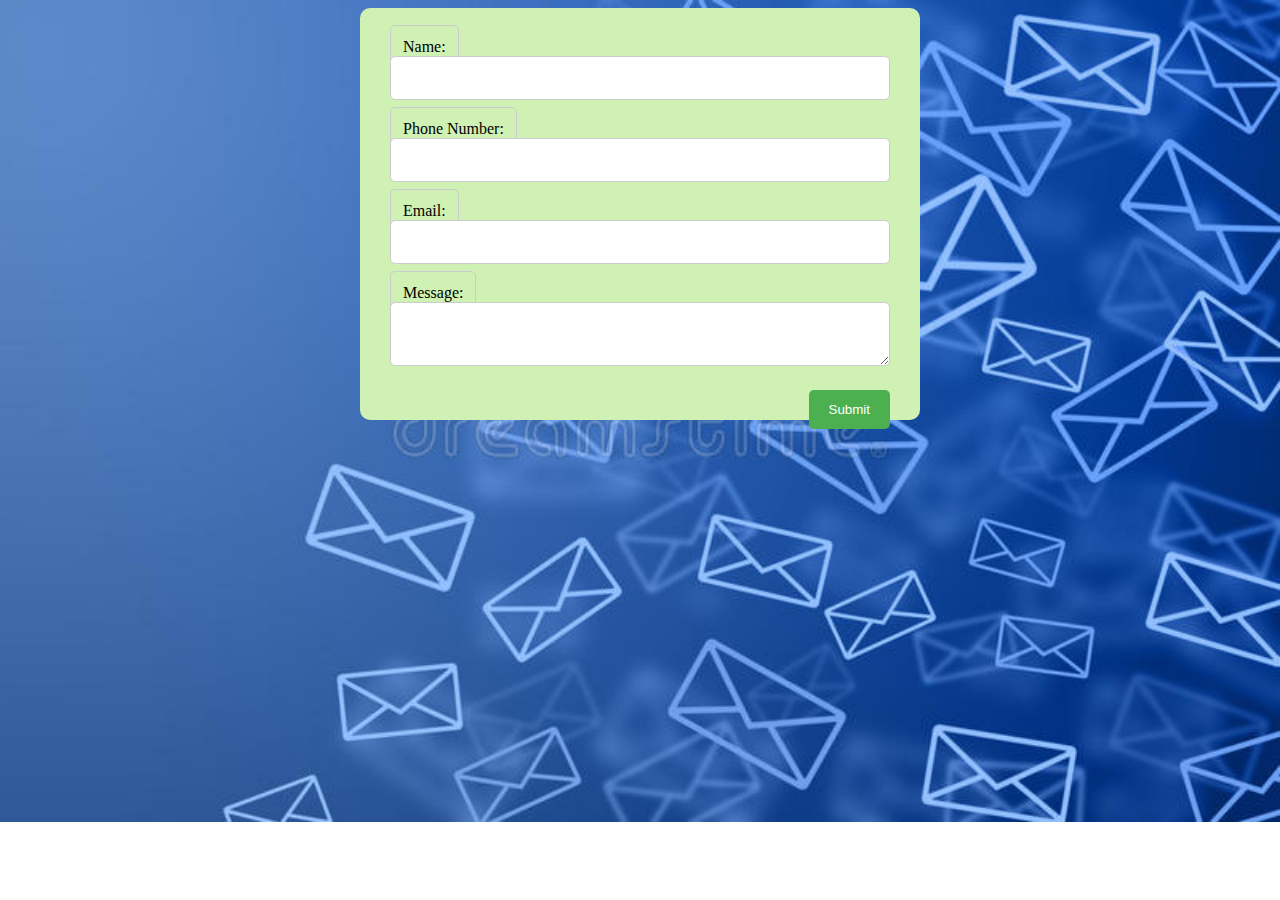
<file: contactme.html>
<!DOCTYPE html>
<html lang="en">
<head>
    <meta charset="UTF-8">
    <meta http-equiv="X-UA-Compatible" content="IE=edge">
    <meta name="viewport" content="width=device-width, initial-scale=1.0">
    <title>Document</title>
    <link rel="stylesheet" href="contactme.css">
</head>
<body>
    <div class="form-container">
        <form action="/" method="post">
          <label for="name">Name:</label>
          <input type="text" id="name" name="name" required>

          <label for="phone">Phone Number:</label>
          <input type="text" id="name" name="name" required>
  
          <label for="email">Email:</label>
          <input type="text" id="email" name="email" required>
  
          <label for="message">Message:</label>
          <textarea id="message" name="message" required></textarea>
  
          <input type="submit" value="Submit">
        </form>
      </div>
    
</body>
</html>
</file>
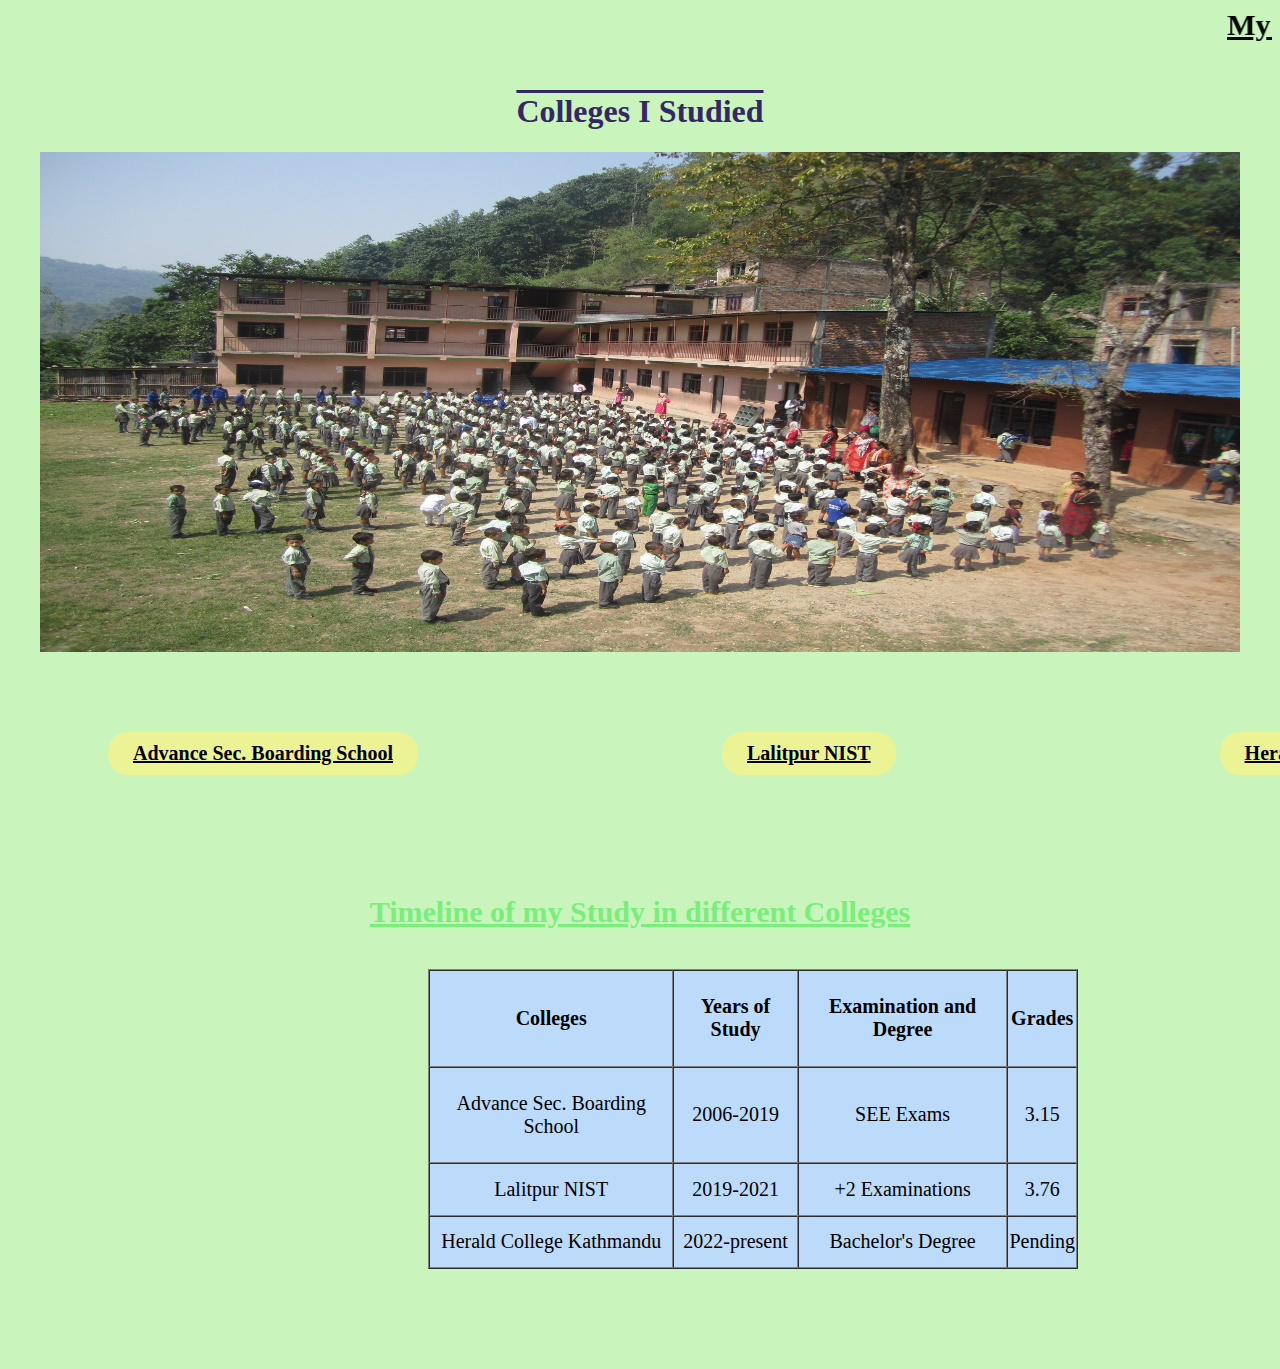
<file: education.html>
</body>
</html>
<!DOCTYPE html>
<html lang="en">
<head>
    <meta charset="UTF-8">
    <meta http-equiv="X-UA-Compatible" content="IE=edge">
    <meta name="viewport" content="width=device-width, initial-scale=1.0">
    <title>Education</title>
    <link rel="stylesheet" href="education.css">
</head>
<body>
<marquee>My Education!</marquee>
<h1>Colleges I Studied</h1>
<div class="college">
<img name="slider" width="1200px" height=500px>
    <script>
        var i=0;
        var images=[];
        var time = 1200;

        images[0] = 'advance.jpg';
        images[1] = 'nist.jpg';
        images[2] = 'herald.jpg';

        function slideshow(){
            document.slider.src = images[i];
            if(i<images.length-1){
               i++;
            }else{
                i=0;
            }

            setTimeout("slideshow()",time);
        }

        window.onload = slideshow;
    
    </script>
    </div>

    <div class="school1">
        <a href="https://www.facebook.com/nepalese.advance/" target="_blank">Advance Sec. Boarding School</a>
    </div>
    <div class="school2">
        <a href="https://patannist.edu.np/" target="_blank">Lalitpur NIST</a>
    </div>
    <div class="school3">
        <a href="https://heraldcollege.edu.np/" target="_blank">Herald College Kathmandu</a>
    </div>
</section>
     <h4>Timeline of my Study in different Colleges</h4>
<table class="table" border="1" cellspacing="0">
    <tr>
        <th>Colleges</th>
        <th>Years of Study</th>
        <th>Examination and Degree</th>
        <th>Grades</th>
    </tr>
    <tr>
        <td>Advance Sec. Boarding School</td>
        <td>2006-2019</td>
        <td>SEE Exams</td>
        <td>3.15</td>
    </tr>
    <tr>
        <td>Lalitpur NIST</td>
        <td>2019-2021</td>
        <td>+2 Examinations</td>
        <td>3.76</td>
    </tr>
    <tr>
        <td>Herald College Kathmandu</td>
        <td>2022-present</td>
        <td>Bachelor's Degree</td>
        <td>Pending</td>
    </tr>
</table>
</body>
</html>
</file>
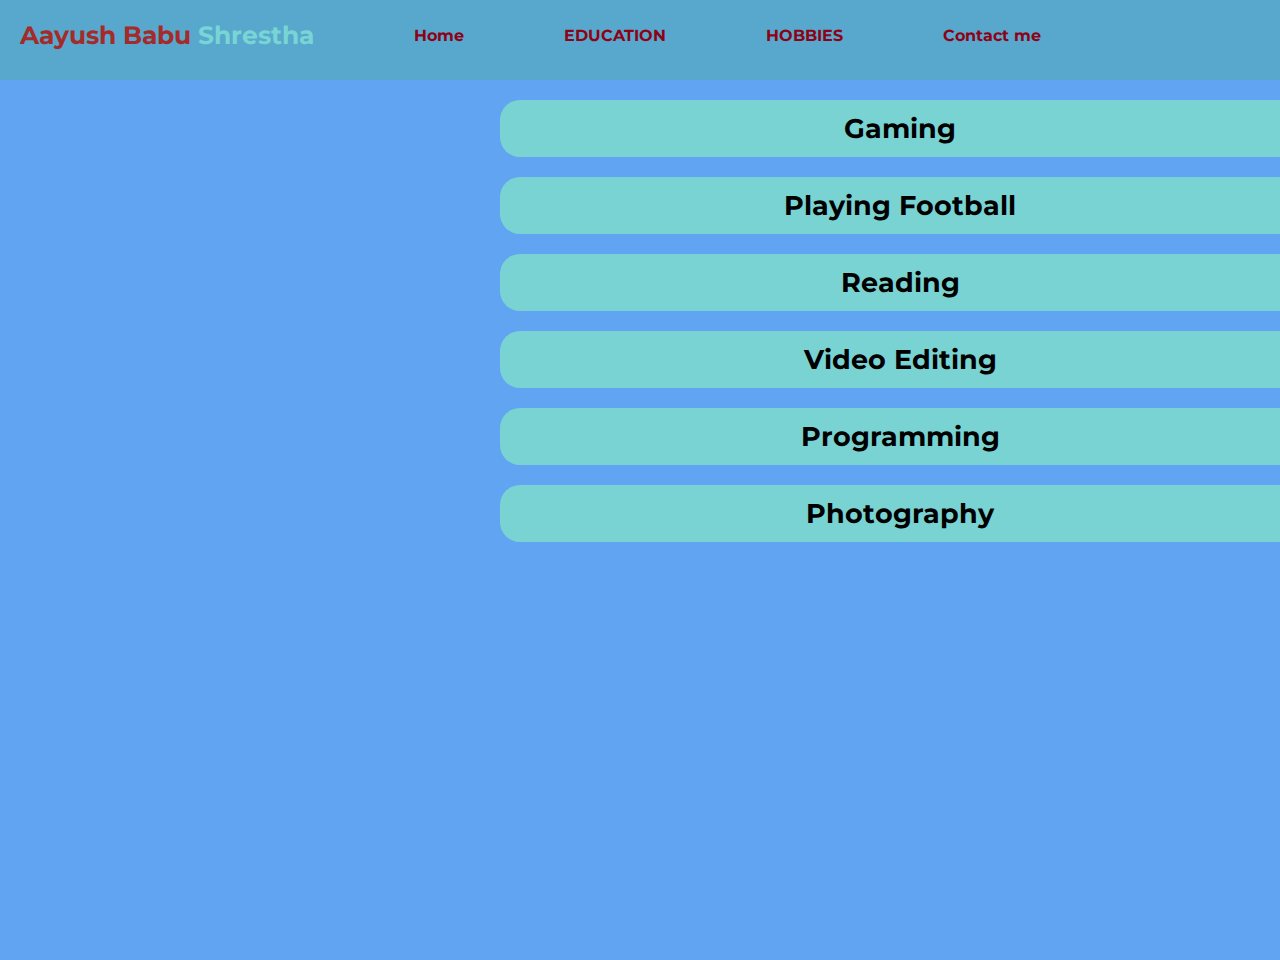
<file: hobbies.html>
<!DOCTYPE html>
<html lang="en">
<head>
    <meta charset="UTF-8">
    <meta http-equiv="X-UA-Compatible" content="IE=edge">
    <meta name="viewport" content="width=device-width, initial-scale=1.0">
    <title>HOBBIES</title>
    <style>
        @import url('https://fonts.googleapis.com/css2?family=Montserrat:wght@300&family=Oswald:wght@500&family=Raleway:wght@300&family=Roboto:wght@300;400&family=Ubuntu:wght@700&display=swap');
        </style>
        <link rel="stylesheet" href="hobbies.css">
</head>
<body>
    <header class="Aayush">
        <nav>
            <h1 class="Name"><span> Aayush Babu </span>Shrestha</h1>
       
     
        <ul>
            <a href="./index.html">Home</a>
        </ul>
        <ul>
            <a href="./Education.html">EDUCATION</a>
        </ul>
        <ul>
            <a href="./Hobbies.html">HOBBIES</a>
        </ul>

<ul>
    <a href="./contactme.html"> Contact me</a>
</ul>
    
    </nav>
</header>
<section class="myintro">
    <button><h1>Gaming</h1></button>
    <button><h1>Playing Football</h1></button>
    <button><h1>Reading</h1></button>
    <button><h1>Video Editing</h1></button>
    <button><h1>Programming</h1></button>
    <button><h1>Photography</h1></button>
</section>
</body>
</html>
</file>
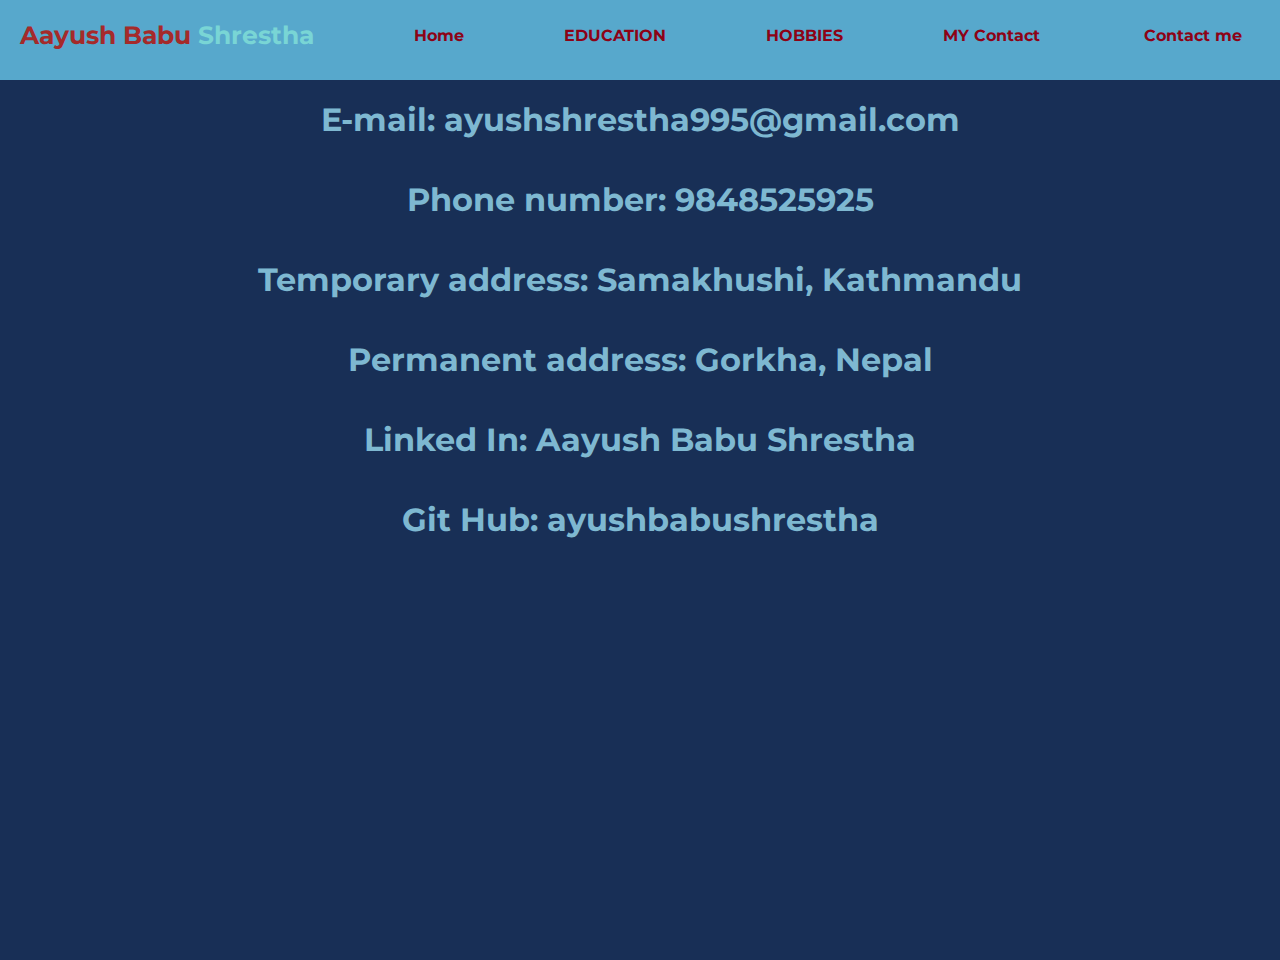
<file: mycontact.html>
<!DOCTYPE html>
<html lang="en">
<head>
    <meta charset="UTF-8">
    <meta http-equiv="X-UA-Compatible" content="IE=edge">
    <meta name="viewport" content="width=device-width, initial-scale=1.0">
    <title>MY CONTACT</title>
</head>
<style>
    @import url('https://fonts.googleapis.com/css2?family=Montserrat:wght@300&family=Oswald:wght@500&family=Raleway:wght@300&family=Roboto:wght@300;400&family=Ubuntu:wght@700&display=swap');
    </style>
    <link rel="stylesheet" href="mycontact.css">
<body>
    <header class="ayush">
        <nav>
            <h1 class="Name"><span> Aayush Babu </span>Shrestha</h1>
       
     
        <ul>
            <a href="index.html">Home</a>
        </ul>
        <ul>
            <a href="./Education.html">EDUCATION</a>
        </ul>
        <ul>
            <a href="./Hobbies.html">HOBBIES</a>
        </ul>
    
<ul>
    <a href="./mycontact.html"> MY Contact</a>
    <ul>
        <a href="./contactme.html"> Contact me</a>
    </ul>
</ul>
    
    </nav>
</header>
<section class="myintro">
    <h1>E-mail: ayushshrestha995@gmail.com</h1>
    <h1>Phone number: 9848525925</h1>
    <h1>Temporary address: Samakhushi, Kathmandu</h1>
    <h1>Permanent address: Gorkha, Nepal</h1>
    <h1>Linked In: Aayush Babu Shrestha</h1>
    <h1>Git Hub: ayushbabushrestha</h1>
</section>
</body>
</html>
</file>
<file: contactme.css>
.form-container {
    width: 500px;
    margin: 0 auto;
    padding: 30px;
    background-color: #cff1b3;
    border-radius: 10px;
  }

  /* Style the labels and inputs */
  label, input[type="text"], textarea {
    font-size: 16px;
    width: 100%;
    padding: 12px;
    margin-bottom: 20px;
    box-sizing: border-box;
    border-radius: 5px;
    border: 1px solid #ccc;
  }

  /* Style the submit button */
  input[type="submit"] {
    background-color: #4CAF50;
    color: white;
    padding: 12px 20px;
    border: none;
    border-radius: 5px;
    cursor: pointer;
    float: right;
  }

  input[type="submit"]:hover {
    background-color: #45a049;
  }
body{
   background-image:url(forcontact.jpg);
   background-repeat: no-repeat;
  background-size: cover;
}
</file>
<file: education.css>
body{
    background-color:rgb(201, 245, 189);
}
marquee{
    position: relative;
    font-weight: bolder;
    text-decoration:underline;
    font-size: 30px;
    color:black;
    overflow: hidden;
    
}
.image1{
    
    width:70%;
    height: 70%;
    position:absolute;
    left: 250px;
    top: 150px;
}
h1{
    position: relative;
    text-align: center;
    text-decoration: overline;
    top:30px;
    color:rgb(53,39,101);
}
.table{
    margin-left: 420px;
    height: 300px;
    width: 650px;
    font-size:20px;
    text-align: center;
    background-color: rgb(188, 218, 249);
    margin-top: 40px;
    margin-bottom: 100px;
}
.school1{
    font-weight: bolder;
    position: relative;
    font-size: 20px;
    text-decoration:underline;
    display: inline-block;
    padding-left: 25px;
    padding-right: 25px;
    background-color:rgba(242, 242, 141, 0.853);
    padding-top: 10px;
    padding-bottom: 10px;
    border-top-left-radius: 20px;
    border-top-right-radius: 20px;
    border-bottom-left-radius: 20px;
    border-bottom-right-radius: 20px;
    left:70px;
    margin: 30px;
    top: 50px;
}
.school2{
    font-weight: bolder;
    position: relative;
    font-size: 20px;
    text-decoration:underline;
    display: inline-block;
    padding-left: 25px;
    padding-right: 25px;
    background-color:rgba(242, 242, 141, 0.853);
    padding-top: 10px;
    padding-bottom: 10px;
    border-top-left-radius: 20px;
    border-top-right-radius: 20px;
    border-bottom-left-radius: 20px;
    border-bottom-right-radius: 20px;
    left: 310px;
    margin: 30px;
    top: 50px;

}
.school3{
    font-weight: bolder;
    position: relative;
    font-size: 20px;
    text-decoration:underline;
    display: inline-block;
    padding-left: 25px;
    padding-right: 25px;
    background-color:rgba(242, 242, 141, 0.853);
    padding-top: 10px;
    padding-bottom: 10px;
    border-top-left-radius: 20px;
    border-top-right-radius: 20px;
    border-bottom-left-radius: 20px;
    border-bottom-right-radius: 20px;
    left: 600px;
    top:50px
}
a:any-link{
    color: black;
    text-decoration: none;
}
a:hover{
    color:whitesmoke;
}

.image2{
    margin-left: 230px;
}

.image3{
    margin-left: 230px;
}
h4{
    text-align: center;
    padding-top: 100px;
    font-size: 30px;
    color: rgb(121, 239, 123);
    text-decoration:underline;

}
.college{
    text-align: center;
    padding-top: 30px;
}
</file>
<file: hobbies.css>
*{
    font-family: 'Montserrat', sans-serif;
    margin: 0;
    padding: 0;
}
a{
    text-decoration: none;
}
.Aayush{
    height: 80px;
    width: 100%;
   background-color:#57A8CC ;
}
nav{
    display: flex;
    align-items: center;
    padding-top:20px ;
    padding-left:20px ;
    padding-right:20px ;

}
.Name{
    color: rgb(121, 213, 213);
    font-size: 25px;
}
span{
    color: brown;
}
ul{
    display: inline;
}
ul a{
    margin-left: 100px;
    text-decoration: none;
    font-weight: bold;
    color: #8D0216;
    transition: all 0.3s ease-in-out;
}
ul a:hover{
    color:#79D3D3 ;
}
button{
    background-color: #79D3D3;
    padding: 12px 30px;
    border-radius: 20px;
    margin-left: 500px;
    font-weight: bold;
    text-decoration: none;
    border: none;
    cursor: pointer;
    transition: all 0.3s ease-in-out;
}
button:hover{
    background-color: #7eb8d1;
}
button a{
    color: #8D0216;
}
.myintro{
    background-color:#60a4f2;
    height:880px ;
}
.myintro button {
    margin-top: 20px;
    width: 50rem;
    text-align: center;
}
</file>
<file: mycontact.css>
*{
    font-family: 'Montserrat', sans-serif;
    margin: 0;
    padding: 0;
}
a{
    text-decoration: none;
}
.ayush{
    height: 80px;
    width: 100%;
   background-color:#57A8CC ;
}
nav{
    display: flex;
    align-items: center;
    padding-top:20px ;
    padding-left:20px ;
    padding-right:20px ;

}
.Name{
    color: rgb(121, 213, 213);
    font-size: 25px;
}
span{
    color: brown;
}
ul{
    display: inline;
}
ul a{
    margin-left: 100px;
    text-decoration: none;
    font-weight: bold;
    color: #8D0216;
    transition: all 0.3s ease-in-out;
}
ul a:hover{
    color:#79D3D3 ;
}
button{
    background-color: #79D3D3;
    padding: 12px 30px;
    border-radius: 20px;
    margin-left: 500px;
    font-weight: bold;
    text-decoration: none;
    border: none;
    cursor: pointer;
    transition: all 0.3s ease-in-out;
}
button:hover{
    background-color: #7eb8d1;
}
button a{
    color: #8D0216;
}
.myintro{
    background-color:#182F56;
    height:880px ;
}
.myintro h1 {
    text-align: center;
    color: #7eb8d1;
    line-height: 5rem;
    text-decoration: none;
}
</file>
